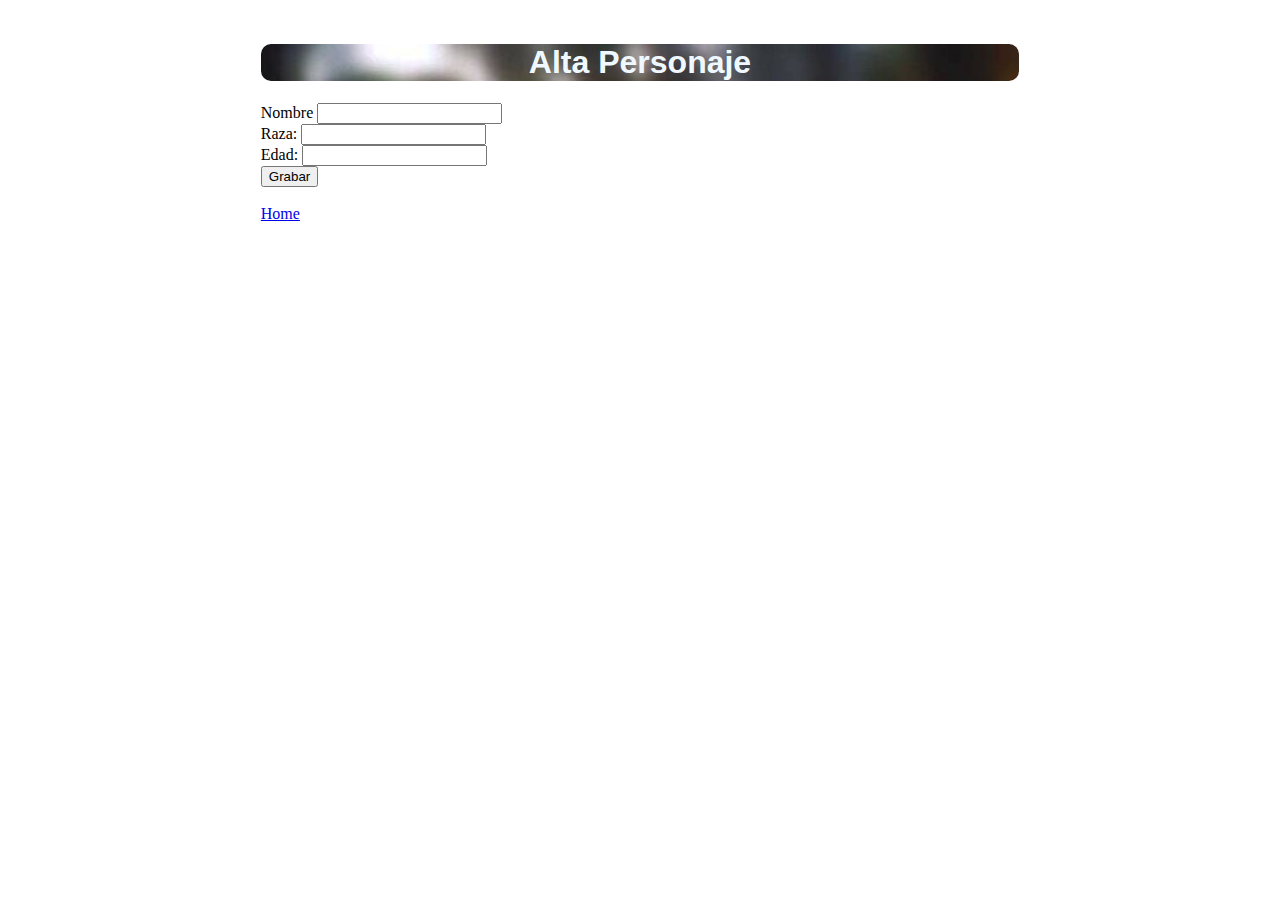
<file: create.html>
<!DOCTYPE html>
<html lang="es">
<head>
    <meta charset="UTF-8">
    <meta http-equiv="X-UA-Compatible" content="IE=edge">
    <meta name="viewport" content="width=device-width, initial-scale=1.0">
    <title>Document</title>
    <link href="https://cdn.jsdelivr.net/npm/bootstrap@5.1.3/dist/css/bootstrap.min.css" rel="stylesheet" integrity="sha384-1BmE4kWBq78iYhFldvKuhfTAU6auU8tT94WrHftjDbrCEXSU1oBoqyl2QvZ6jIW3" crossorigin="anonymous">
    <script src="https://cdn.jsdelivr.net/npm/bootstrap@5.1.3/dist/js/bootstrap.bundle.min.js" integrity="sha384-ka7Sk0Gln4gmtz2MlQnikT1wXgYsOg+OMhuP+IlRH9sENBO0LRn5q+8nbTov4+1p" crossorigin="nonymous"></script>
    <!--<script src="https://cdn.jsdelivr.net/npm/vue@2/dist/vue.js"></script>-->
    <link rel="stylesheet" href="./estilos.css">
    <link rel="shortcut icon" href="../imagen/one-ring.png" type="image/x-icon">
</head>
<body>
    <main style="margin: 1% 20%;">
        <div class="container">
            <h1>Alta Personaje</h1>    
            <form>      
            <div class="mb-3">
                    <label for="txtNombre">Nombre</label>
                    <input type="text" class="form-control" name="txtNombre" id="txtNombre"><br>
                </div>
                <div class="mb-3">
                    <label for="txtRaza">Raza:</label>
                    <input type="text" class="form-control" name="txtRaza" id="txtRaza"> <br>
                </div>
                <div class="mb-3">
                    <label for="txtEdad">Edad:</label>
                    <input type="number" class="form-control" name="txtEdad" id="txtEdad"> <br>
                </div>
                <button type="button" class="btn btn-success" onclick="guardar()">Grabar</button>
            </form>
            <br>
            <a href="index.html" class="btn btn-warning">Home</a>
        </div>
    </main>
    <script src="../js/create.js"></script>
</body>
</html>
</file>
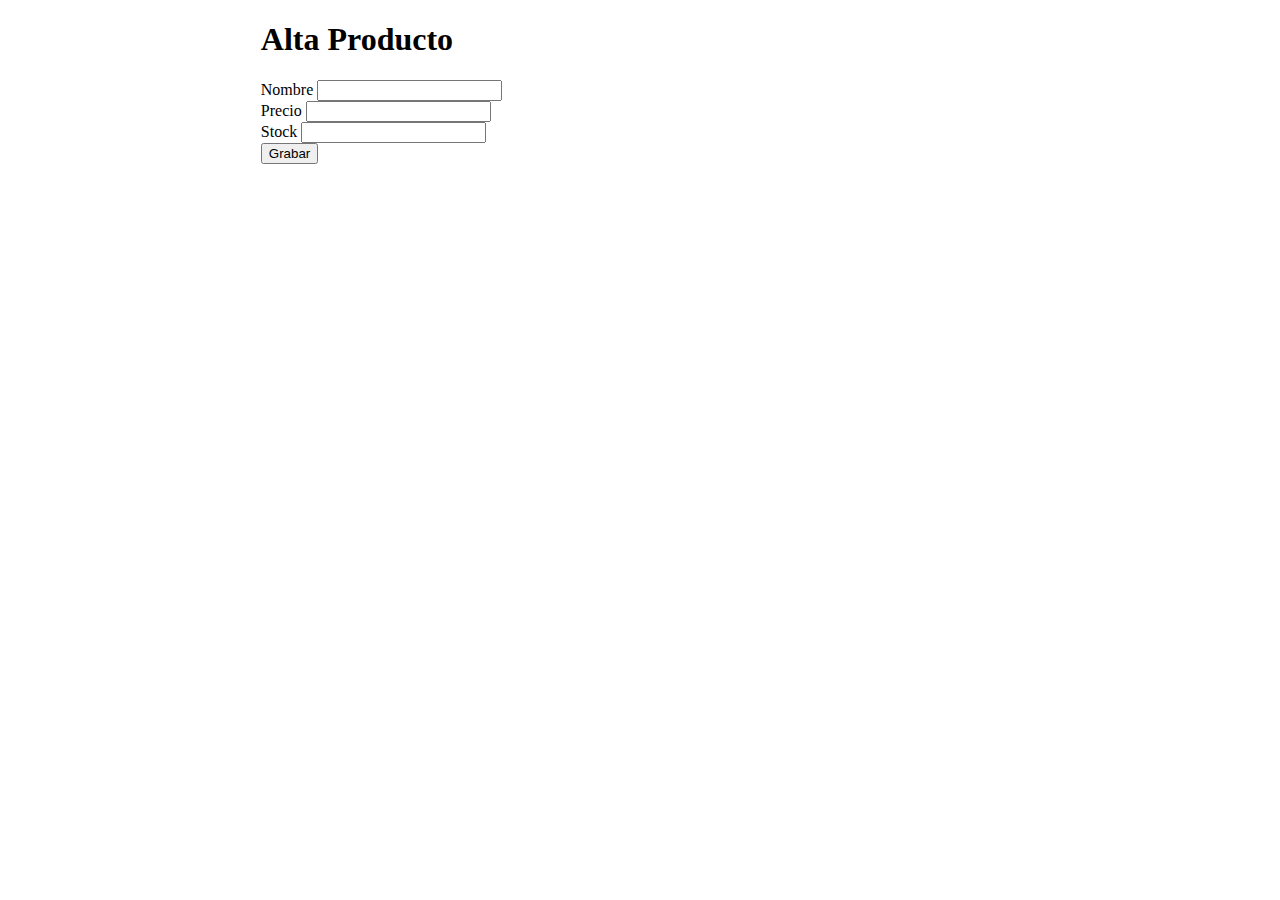
<file: html/create.html>
<!DOCTYPE html>
<html lang="es">
<head>
    <meta charset="UTF-8">
    <meta http-equiv="X-UA-Compatible" content="IE=edge">
    <meta name="viewport" content="width=device-width, initial-scale=1.0">
    <title>Document</title>
    <link href="https://cdn.jsdelivr.net/npm/bootstrap@5.1.3/dist/css/bootstrap.min.css" rel="stylesheet" integrity="sha384-1BmE4kWBq78iYhFldvKuhfTAU6auU8tT94WrHftjDbrCEXSU1oBoqyl2QvZ6jIW3" crossorigin="anonymous">
    <script src="https://cdn.jsdelivr.net/npm/bootstrap@5.1.3/dist/js/bootstrap.bundle.min.js" integrity="sha384-ka7Sk0Gln4gmtz2MlQnikT1wXgYsOg+OMhuP+IlRH9sENBO0LRn5q+8nbTov4+1p" crossorigin="nonymous"></script>
    <!--<script src="https://cdn.jsdelivr.net/npm/vue@2/dist/vue.js"></script>-->
</head>
<body>
    <main style="margin: 1% 20%;">
        <div class="container">
            <h1>Alta Producto</h1>    
            <form>      
            <div class="mb-3">
                    <label for="txtNombre">Nombre</label>
                    <input type="text" class="form-control" name="txtNombre" id="txtNombre"><br>
                </div>
                <div class="mb-3">
                    <label for="txtPrecio">Precio</label>
                    <input type="text" class="form-control" name="txtPrecio" id="txtPrecio"> <br>
                </div>
                <div class="mb-3">
                    <label for="txtStock">Stock</label>
                    <input type="number" class="form-control" name="txtStock" id="txtStock"> <br>
                </div>
                <button type="button" class="btn btn-success" onclick="guardar()">Grabar</button>
            </form>
            <br>
            <!-- NUEVO<a href="index.html" class="btn btn-warning">Home</a>-->
        </div>
    </main>
    <script src="../js/create.js"></script>
</body>
</html>
</file>
<file: estilos.css>
.fondo{
    background-image: url(./imagen/8.jpg);
    background-size:cover;
    background-repeat: no-repeat;
}
.container{
    padding-top: 10px;
}
.container h1{
    text-align: center;
    font-family: Verdana, Geneva, Tahoma, sans-serif;
    background-image: url(./imagen/ringofsauron.jpg);
    background-position: top;
    border-radius: 10px;
    color: aliceblue;
}
.items{
    background-color: lightcyan;
}
</file>
